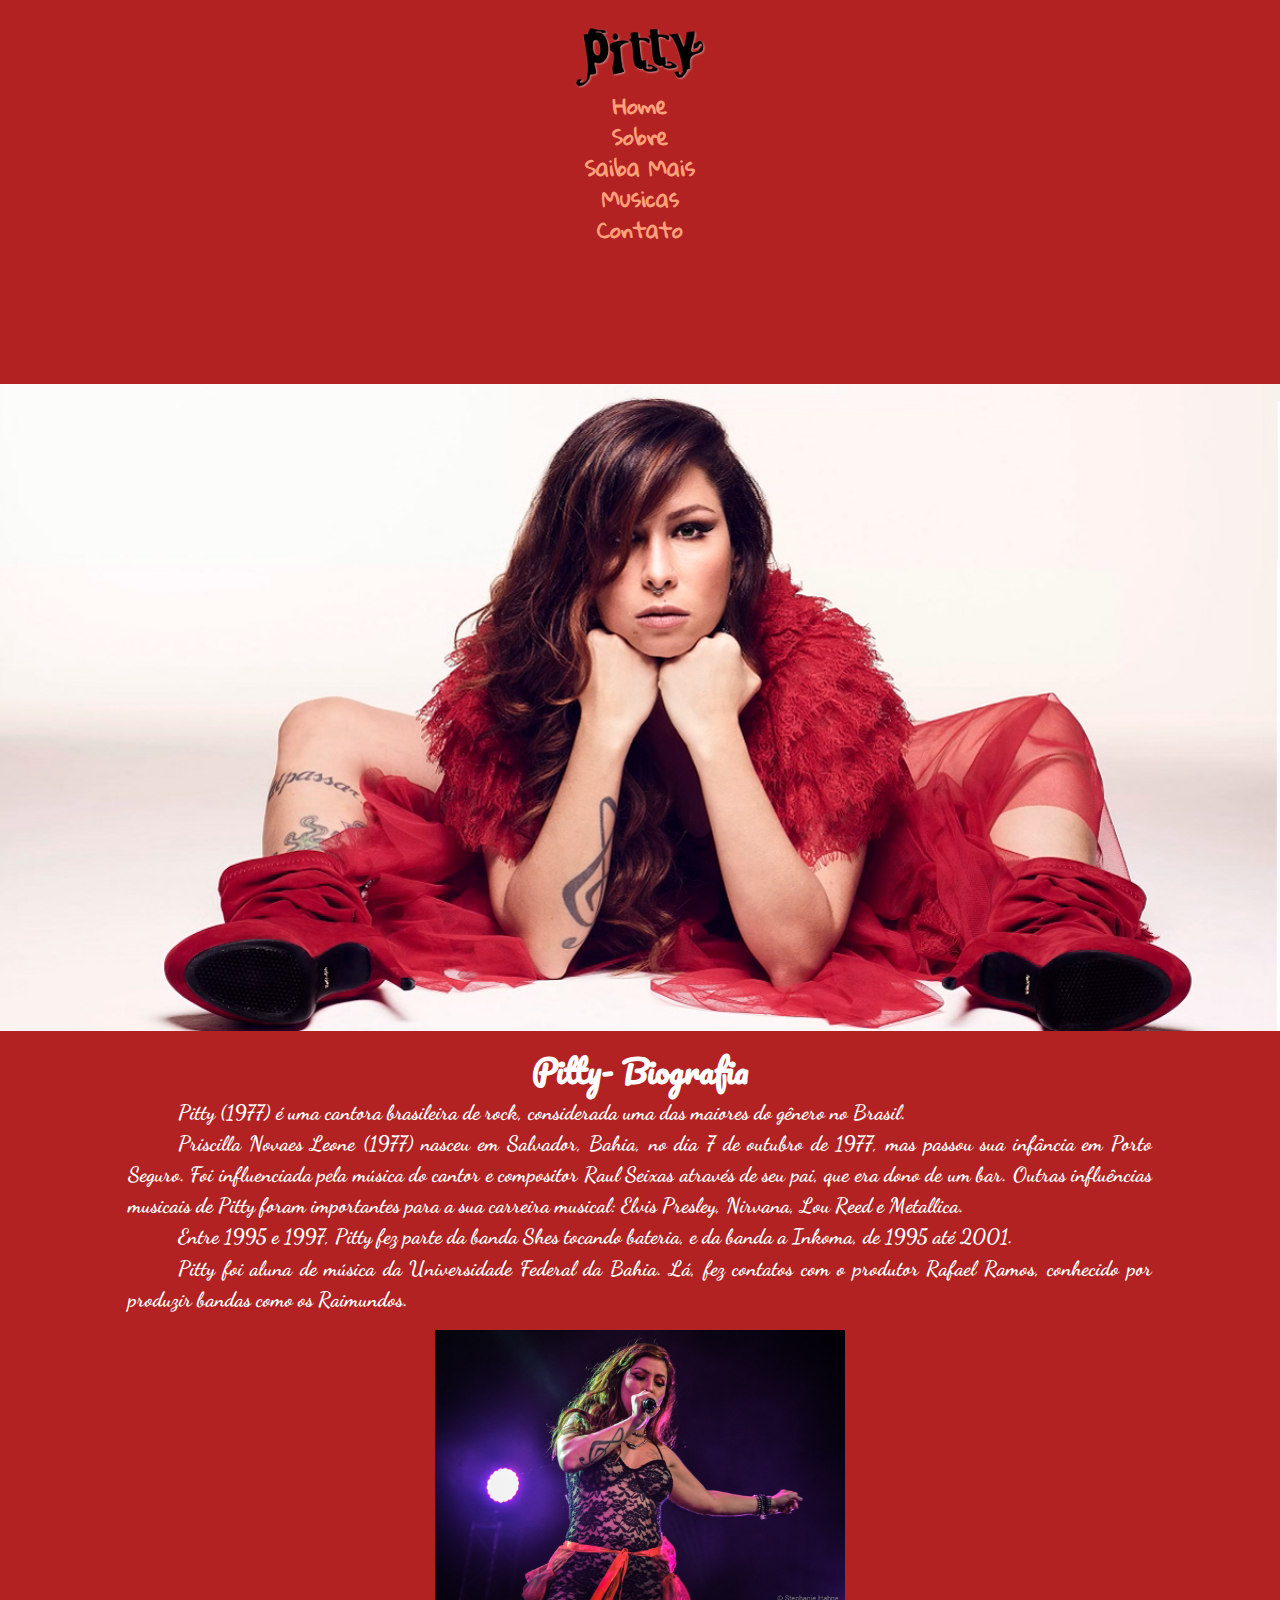
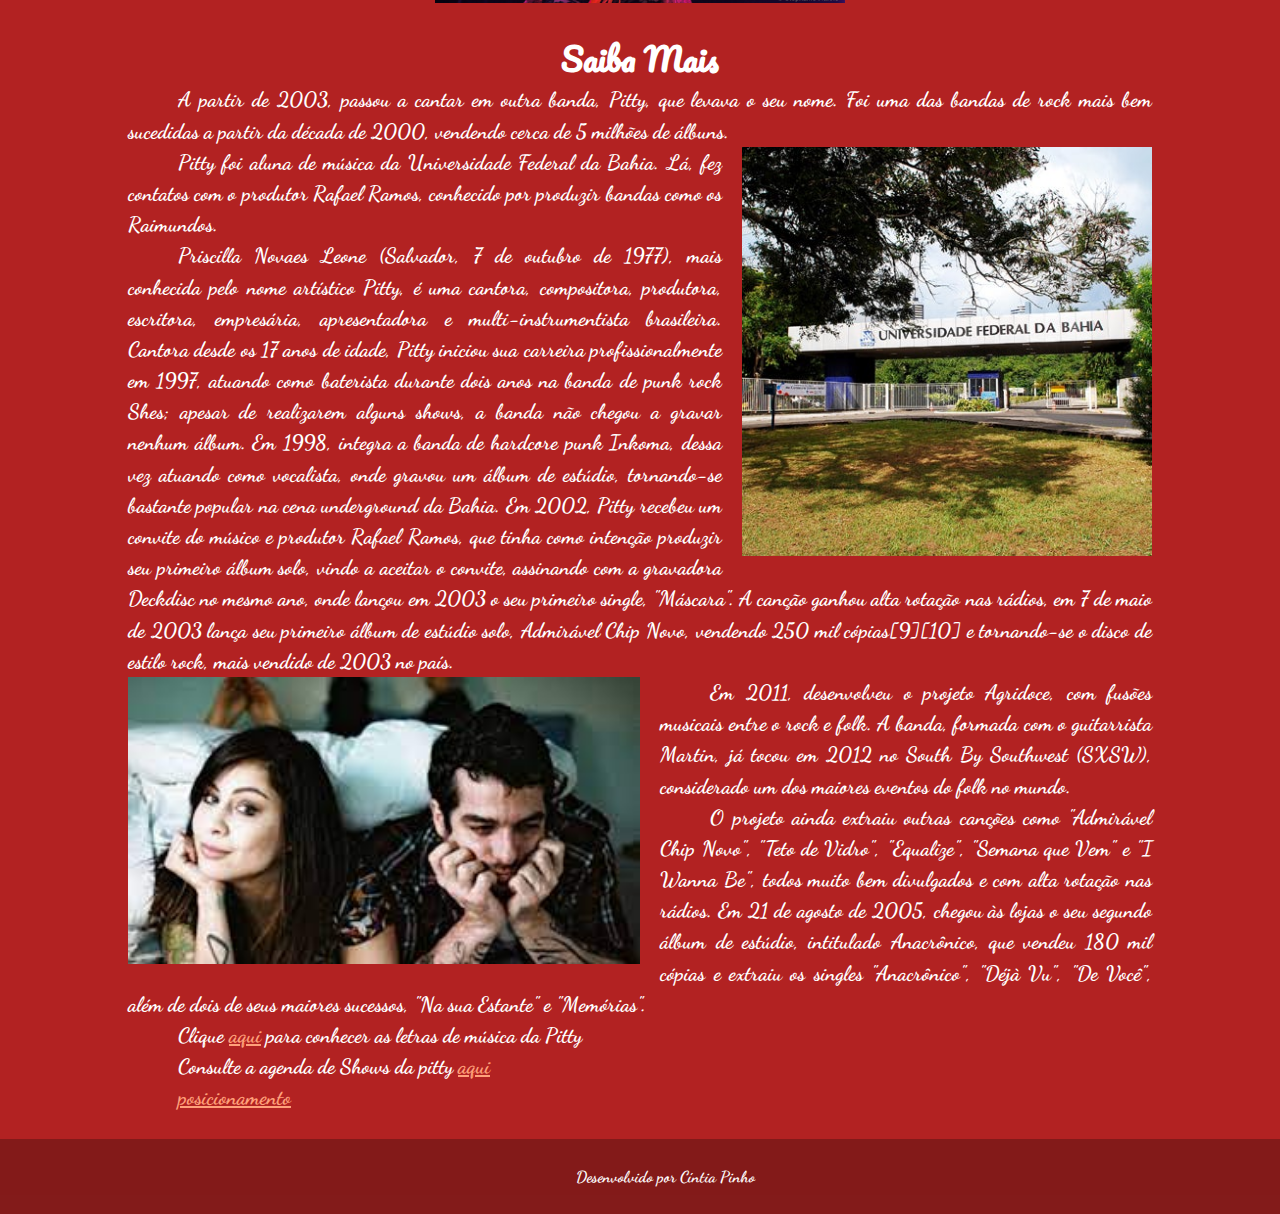
<file: index.html>
<!DOCTYPE html>
<html lang="pt-br">
<head>
    <meta charset="UTF-8">
    <meta http-equiv="X-UA-Compatible" content="IE=edge">
    <meta name="viewport" content="width=device-width, initial-scale=1.0">
    <link rel="stylesheet" href="css/reset.css">
    <link rel="stylesheet" href="css/estilo.css">
    <link rel="shortcut icon" href="img/favicon.ico" type="image/x-icon">
    <link href="https://fonts.googleapis.com/css2?family=Gloria+Hallelujah&family=Pacifico&display=swap" rel="stylesheet">
    <title>Site Pitty</title>
</head>
<body class="fundo_vermelho">
    <header class="fixo">
        <nav class="menu">
            <div class="logo">
                <img class="img_logo" src="img/logogrande.png" alt="">
            </div>
            <div class="itens_menu">
                <ul>
                    <li><a href="index.html">Home</a></li>
                    <li><a href="#sobre">Sobre</a></li>
                    <li><a href="#mais">Saiba Mais</a></li>
                    <li><a href="musicas.html">Musicas</a></li>
                    <li><a href="contato.html">Contato</a></li>
                </ul>
            </div>
        </nav>        
    </header>
    <figure class="banner">
        <img class="img_topo" src="img/pitty3.png" alt="Foto da Pitty com fundo branco">
    </figure>
    
    <div class="container">
        <section id="sobre">
            <h1>Pitty- Biografia</h1>                 
            <p>Pitty (1977) é uma cantora brasileira de rock, considerada uma das maiores do gênero no Brasil.</p>
            <p>Priscilla Novaes Leone (1977) nasceu em Salvador, Bahia, no dia 7 de outubro de 1977, mas passou sua infância em Porto Seguro. Foi influenciada pela música do cantor e compositor Raul Seixas através de seu pai, que era dono de um bar. Outras influências musicais de Pitty foram importantes para a sua carreira musical: Elvis Presley, Nirvana, Lou Reed e Metallica.</p>
            <p>Entre 1995 e 1997, Pitty fez parte da banda Shes tocando bateria, e da banda a Inkoma, de 1995 até 2001.</p>
            <p>Pitty foi aluna de música da Universidade Federal da Bahia. Lá, fez contatos com o produtor Rafael Ramos, conhecido por produzir bandas como os Raimundos.</p>
            <figure>
                <img class="img_corpo" src="img/pitty2.jpg" alt="Pitty cantando">
            </figure>
        </section> 
        <section id="mais">
            <h1>Saiba Mais</h1>
            
            <p>A partir de 2003, passou a cantar em outra banda, Pitty, que levava o seu nome. Foi uma das bandas de rock mais bem sucedidas a partir da década de 2000, vendendo cerca de 5 milhões de álbuns.</p>
            <figure>
                <img class="direita" src="img/bahia.jpg" alt="">
            </figure>
            <p>Pitty foi aluna de música da Universidade Federal da Bahia. Lá, fez contatos com o produtor Rafael Ramos, conhecido por produzir bandas como os Raimundos.</p>
            <p>Priscilla Novaes Leone (Salvador, 7 de outubro de 1977), mais conhecida pelo nome artístico Pitty, é uma cantora, compositora, produtora, escritora, empresária, apresentadora e multi-instrumentista brasileira. Cantora desde os 17 anos de idade, Pitty iniciou sua carreira profissionalmente em 1997, atuando como baterista durante dois anos na banda de punk rock Shes; apesar de realizarem alguns shows, a banda não chegou a gravar nenhum álbum. Em 1998, integra a banda de hardcore punk Inkoma, dessa vez atuando como vocalista, onde gravou um álbum de estúdio, tornando-se bastante popular na cena underground da Bahia. Em 2002, Pitty recebeu um convite do músico e produtor Rafael Ramos, que tinha como intenção produzir seu primeiro álbum solo, vindo a aceitar o convite, assinando com a gravadora Deckdisc no mesmo ano, onde lançou em 2003 o seu primeiro single, "Máscara". A canção ganhou alta rotação nas rádios, em 7 de maio de 2003 lança seu primeiro álbum de estúdio solo, Admirável Chip Novo, vendendo 250 mil cópias[9][10] e tornando-se o disco de estilo rock, mais vendido de 2003 no país. </p>
            <figure>
                <img class="esquerda" src="img/agridoce.jpg" alt="">
            </figure>
            <p>Em 2011, desenvolveu o projeto Agridoce, com fusões musicais entre o rock e folk. A banda, formada com o guitarrista Martin, já tocou em 2012 no South By Southwest (SXSW), considerado um dos maiores eventos do folk no mundo.</p>
            <p>O projeto ainda extraiu outras canções como "Admirável Chip Novo", "Teto de Vidro", "Equalize", "Semana que Vem" e "I Wanna Be", todos muito bem divulgados e com alta rotação nas rádios. Em 21 de agosto de 2005, chegou às lojas o seu segundo álbum de estúdio, intitulado Anacrônico, que vendeu 180 mil cópias e extraiu os singles "Anacrônico", "Déjà Vu", "De Você", além de dois de seus maiores sucessos, "Na sua Estante" e "Memórias".</p>
            <p>Clique <a href="letras.html">aqui</a> para conhecer as letras de música da Pitty</p>   
            <p>Consulte a agenda de Shows da pitty <a href="https://www.pitty.com.br/agenda">aqui</a></p>
            <p><a href="testecss.html">posicionamento</a></p>
        
        </section>   
           
    </div>
    <footer>
        <p class ="center">Desenvolvido por Cíntia Pinho</p>
    </footer>  
    
</body>
</html>
</file>
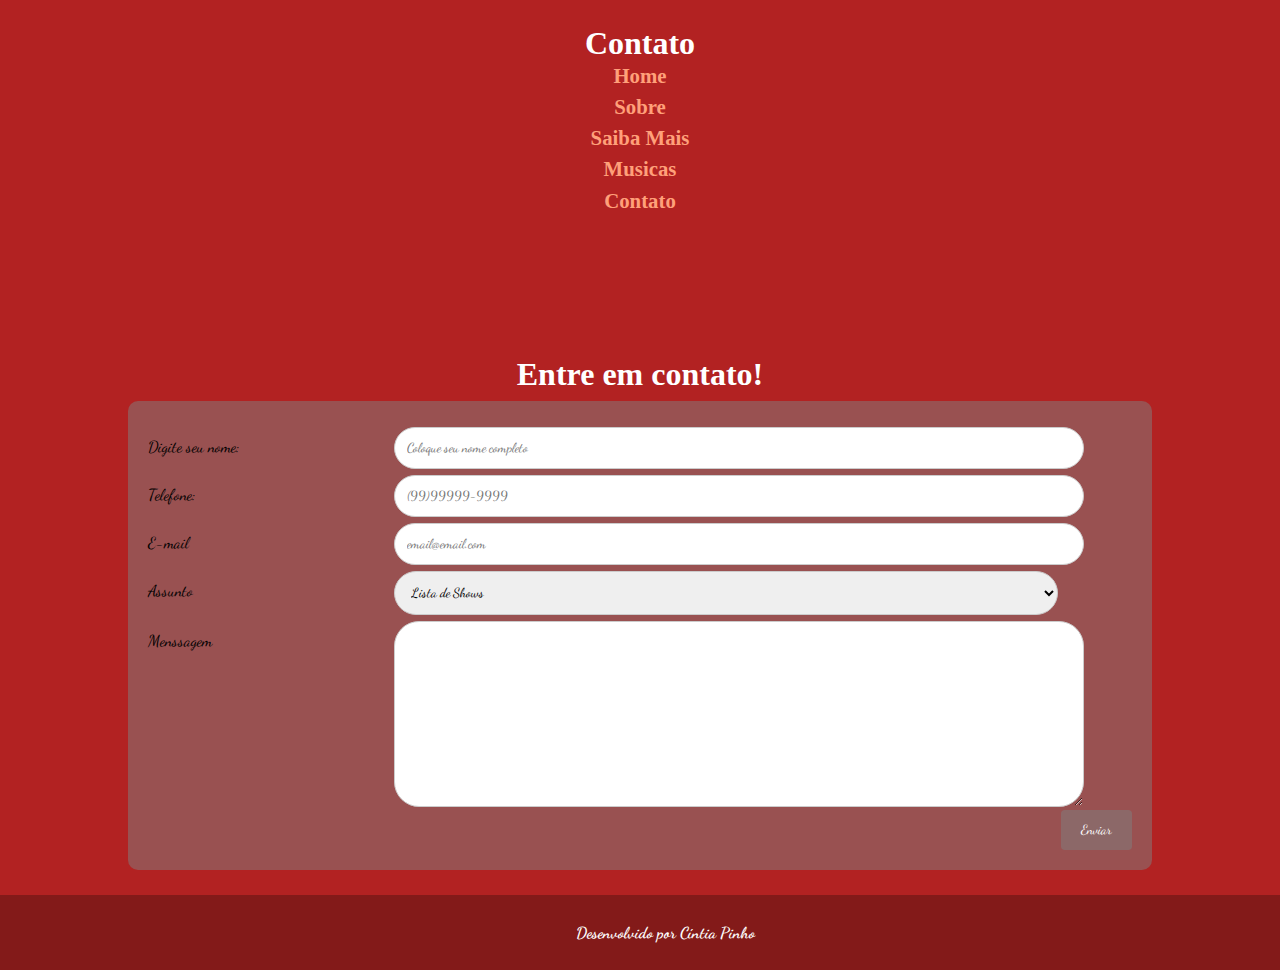
<file: contato.html>
<!DOCTYPE html>
<html lang="pt-br">
<head>
    <meta charset="UTF-8">
    <meta http-equiv="X-UA-Compatible" content="IE=edge">
    <link rel="stylesheet" href="css/reset.css">
    <link rel="stylesheet" href="css/estilo.css">
    <link rel="shortcut icon" href="img/favicon.ico" type="image/x-icon">
    <meta name="viewport" content="width=device-width, initial-scale=1.0">
    <title>Contato</title>
</head>
<body class="fundo_vermelho">
    <header class="fixo">
        <nav class="menu">
            <div class="logo">
                <h1>Contato</h1>
            </div>
            <div class="itens_menu">
                <ul>
                    <li><a href="index.html">Home</a></li>
                    <li><a href="index.html#sobre">Sobre</a></li>
                    <li><a href="index.html#mais">Saiba Mais</a></li>
                    <li><a href="musicas.html">Musicas</a></li>
                    <li><a href="contato.html">Contato</a></li>
                </ul>
            </div>
        </nav>
    </header>
    <div class="container_sem">
        <section>
            <h1>Entre em contato!</h1>
            <div class="form">
                <form action="#">                    
                    <div class="row">
                        <div class="col-25">
                            <label>Digite seu nome: </label>
                        </div>
                        <div class="col-75">
                            <input type="text" placeholder="Coloque seu nome completo">
                        </div>   
                    </div>
                    <div class="row">
                        <div class="col-25">
                            <label>Telefone: </label>
                        </div>
                        <div class="col-75">
                            <input type="tel" placeholder="(99)99999-9999">
                        </div> 
                    </div>
                    <div class="row">
                        <div class="col-25">
                            <label> E-mail</label>
                        </div>
                        <div class="col-75">
                            <input type="email" placeholder="email@email.com">
                        </div>   
                    </div>
                    <div class="row">
                        <div class="col-25">
                            <label> Assunto </label>
                        </div>
                        <div class="col-75">
                            <select>
                                <option value="1">Lista de Shows</option>
                                <option value="2">Dúvidas</option>
                                <option value="3">Sugestões</option>
                                <option value="4">Reclamações</option>
                                <option value="5">Não sei</option>
                            </select>
                        </div>  
                    </div>
                    <div class="row">
                        <div class="col-25">
                            <label> Menssagem</label>
                        </div>
                        <div class="col-75">
                            <textarea name="message" rows="10" cols="30">
                            </textarea> 
                        </div>  
                    </div>
                    <div class="row">
                        <input type="submit" value="Enviar"> 
                    </div> 
                </form>
            </div>
        </section>       
    </div>
    <footer>
        <p class ="center">Desenvolvido por Cíntia Pinho</p>
    </footer>
</body>
</html>
</file>
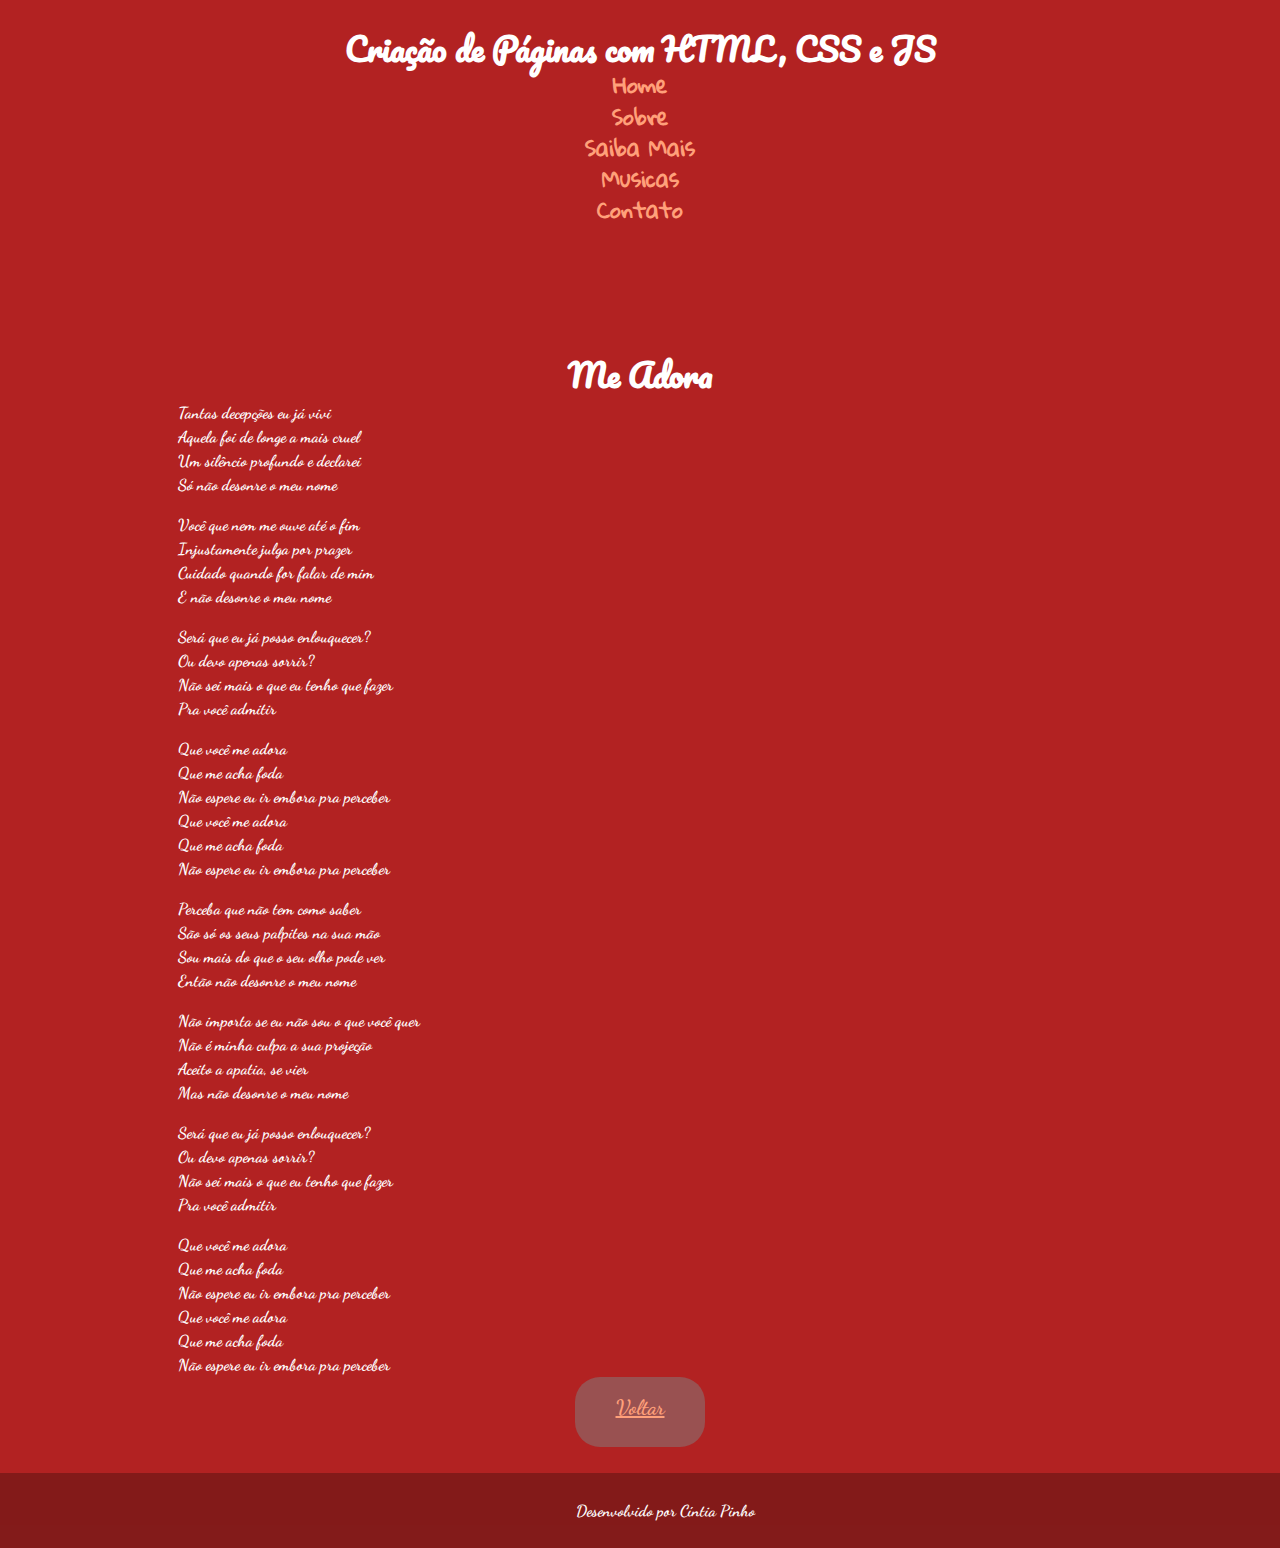
<file: letras.html>
<!DOCTYPE html>
<html lang="en">
<head>
    <meta charset="UTF-8">
    <meta http-equiv="X-UA-Compatible" content="IE=edge">
    <meta name="viewport" content="width=device-width, initial-scale=1.0">
    <link rel="stylesheet" href="css/reset.css">
    <link rel="stylesheet" href="css/estilo.css">
    <link rel="shortcut icon" href="img/favicon.ico" type="image/x-icon">
    <link href="https://fonts.googleapis.com/css2?family=Gloria+Hallelujah&family=Pacifico&display=swap" rel="stylesheet">
    <title>Letras da Pitty</title>
</head>
<body class="fundo_rosa">
    <header class="fixo">
        <div class="menu">
            <div class="logo">
                <h1>Criação de Páginas com HTML, CSS e JS</h1>
            </div>
            <div class="itens_menu">
                <ul>
                    <li><a href="index.html">Home</a></li>
                    <li><a href="index.html#sobre">Sobre</a></li>
                    <li><a href="index.html#mais">Saiba Mais</a></li>
                    <li><a href="musicas.html">Musicas</a></li>
                    <li><a href="contato.html">Contato</a></li>
                </ul>
            </div>
        </div>    
    </header>
    <div class= "paragrafos_musica container_sem">
        <h1>Me Adora</h1>
        <p>Tantas decepções eu já vivi</p>
        <p>Aquela foi de longe a mais cruel</p>
        <p>Um silêncio profundo e declarei</p>
        <p>Só não desonre o meu nome</p>
        <br>
        <p>Você que nem me ouve até o fim</p>
        <p>Injustamente julga por prazer</p>
        <p>Cuidado quando for falar de mim</p>
        <p>E não desonre o meu nome</p>
        <br>
        <p>Será que eu já posso enlouquecer?</p>
        <p>Ou devo apenas sorrir?</p>
        <p>Não sei mais o que eu tenho que fazer</p>
        <p>Pra você admitir</p>
        <br>
        <p>Que você me adora</p>
        <p>Que me acha foda</p>
        <p>Não espere eu ir embora pra perceber</p>
        <p>Que você me adora</p>
        <p>Que me acha foda</p>
        <p>Não espere eu ir embora pra perceber</p>
        <br>
        <p>Perceba que não tem como saber</p>
        <p>São só os seus palpites na sua mão</p>
        <p>Sou mais do que o seu olho pode ver</p>
        <p>Então não desonre o meu nome</p>
        <br>
        <p>Não importa se eu não sou o que você quer</p>
        <p>Não é minha culpa a sua projeção</p>
        <p>Aceito a apatia, se vier</p>
        <p>Mas não desonre o meu nome</p>
        <br>
        <p>Será que eu já posso enlouquecer?</p>
        <p>Ou devo apenas sorrir?</p>
        <p>Não sei mais o que eu tenho que fazer</p>
        <p>Pra você admitir</p>
        <br>
        <p>Que você me adora</p>
        <p>Que me acha foda</p>
        <p>Não espere eu ir embora pra perceber</p>
        <p>Que você me adora</p>
        <p>Que me acha foda</p>
        <p>Não espere eu ir embora pra perceber</p>

        <div class="botao">
            <p>
                <a href="index.html">Voltar</a>
            </p>
        </div>

    </div>  
    <footer>        
        <p class="center">Desenvolvido por Cíntia Pinho</p>       
    </footer>  
</body>
</html>
</file>
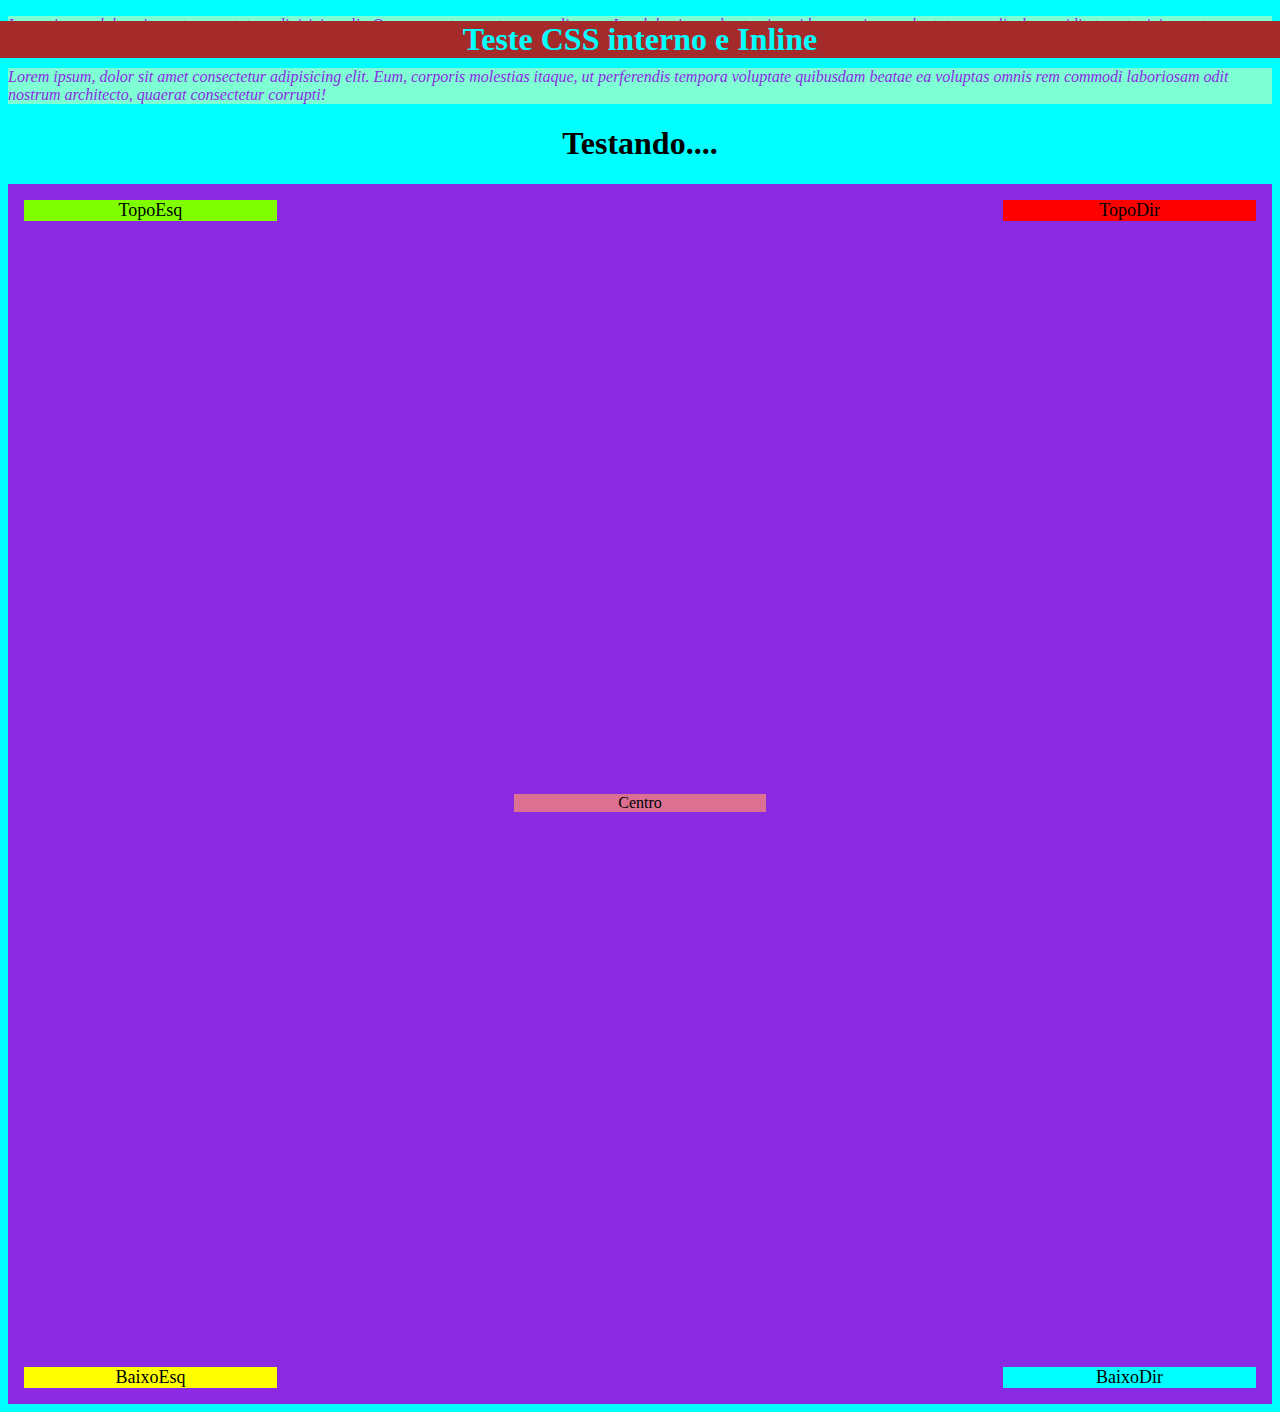
<file: testecss.html>
<!DOCTYPE html>
<html lang="en">
<head>
    <meta charset="UTF-8">
    <meta http-equiv="X-UA-Compatible" content="IE=edge">
    <meta name="viewport" content="width=device-width, initial-scale=1.0">
    <title> Teste CSS interno e Inline </title>
    <style>
        body{
            background-color: aqua;
        }

        h1{
            text-align: center;
            font-weight: bold;
        }
        p{
            color: blueviolet;
        }

        .container{
            position:relative;
            background-color: blueviolet;
            width: 100%;
            height: 1220px;
            text-align: center;
        }

        .topoesquerda{
            position: absolute;
            top: 16px;
            left: 16px;
            font-size: 18px;
            width: 20%;
            background-color: chartreuse;

        }

        .topodireita{
            position: absolute;
            top: 16px;
            right: 16px;
            font-size: 18px;
            width: 20%;
            background-color: red;

        }

        .baixoesquerda{
            position: absolute;
            bottom: 16px;
            left: 16px;
            font-size: 18px;
            width: 20%;
            background-color: yellow;

        }

        
        .baixodireita{
            position: absolute;
            bottom: 16px;
            right: 16px;
            font-size: 18px;
            width: 20%;
            background-color:aqua;

        }

        .centro{
            position: absolute;
            width: 20%;
            background-color:palevioletred;
            top: 610px;
            right: 40%;


        }

        .fixa{

            position: fixed;
            top: 0;
            z-index: 1030;
            right: 0;
            left: 0;
        }

      

    </style>
</head>
<body>
    
    <header>
        <h1 class="fixa" style="background-color:brown;color: cyan;"> Teste CSS interno e Inline </h1>
        <p style="background-color: aquamarine; font-style: italic;">Lorem ipsum dolor, sit amet consectetur adipisicing elit. Quae esse atque autem rem aliquam. Iure laboriosam beatae in quidem possimus voluptatem, explicabo cupiditate aut minima natus quibusdam impedit quasi magni!</p>
        <p style="background-color: aquamarine; font-style: italic;">Lorem ipsum, dolor sit amet consectetur adipisicing elit. Eum, corporis molestias itaque, ut perferendis tempora voluptate quibusdam beatae ea voluptas omnis rem commodi laboriosam odit nostrum architecto, quaerat consectetur corrupti!</p>
    </header>
    <div class="main">
        <h1>Testando....</h1>
        <div class="container">
            <div class="topoesquerda">TopoEsq</div>
            <div class="topodireita">TopoDir</div>
            <div class="baixoesquerda">BaixoEsq</div>
            <div class="baixodireita">BaixoDir</div>
            <div class="centro">Centro</div>
        </div>

    </div>
</body>
</html>
</file>
<file: css/estilo.css>
@font-face {
    font-family: DancingScript-VariableFont_wght;
    src:url('../fonts/DancingScript-VariableFont_wght.ttf')
 }

html{
    scroll-behavior: smooth;
}

header{
    background-color: rgba(178,34,34);
    padding: 2%;
    font-family: 'Gloria Hallelujah', cursive;
    position: relative;
    display: flex;
    flex-direction: column;
    align-items: center;     
    
}

.fixo{
    position: fixed;
    z-index: 1000;
    top: 0;
    left: 0;
    right: 0;
}


.itens_menu{
    text-align: center;
}

.itens_menu li{

    font-size: 1.3em;
    line-height: 1.5;
}

h1{
    font-size: 2em;
    margin-top: 1%;
    margin-bottom: 1%;
    font-family: 'Pacifico', cursive;
    
}

.fundo_vermelho{
    background-color: #B22222;
}

.fundo_rosa{
    background-color: #B22222;
}

.banner{
    margin-top: 22%;
}
section{
    margin-top: 2%;
    margin-bottom: 2%;
}

.container, .container_sem{
    width: 80%;
    margin:auto;  
    position: relative;    
}

h1{
    text-align: center;
    color: #fff;
    font-weight: bolder;
}

.img_corpo{
    width:40%;
    margin-top: 1.5%;
    margin-bottom: 1.5%;
    z-index: -1000;
}

.logo{
    text-align: center;
}

.img_logo{

    width: 20%;
}

figure{
    text-align: center;
    
}

.img_topo{
    width: 100%;
}

p{
   font-size: 1.3em; 
   color:#fff;
   font-weight: bold;
   text-indent: 50px;
   text-align: justify;
   line-height: 1.5;   
   font-family: 'DancingScript-VariableFont_wght',cursive;     
}


.paragrafos_musica > p{
    font-size: 1em;
}

footer{
    background-color: rgba(22, 10, 6, 0.3);
    padding-top: 2%;
    padding-bottom: 2%;
    margin-top: 2%;
}

footer p{
    font-size: 1em;;
}

.center{
    text-align: center;
}

.itens_menu a:link, .itens_menu a:visited  {
    color: #FFA07A;
    text-decoration: none;
    font-weight: bolder;
  }

.itens_menu a:hover{
    background-color: rgba(128,128,128, 0.3);
    
}

.itens_menu a:active{
    color: black;
}

#mais a:visited, #mais a:link{
    color: #FFA07A;
}

#mais a:hover{
    color: #4F4F4F;
}

.botao{
    width: 100px;
    height: 40px;   
    background-color: rgba(128,128,128, 0.5);
    margin: auto; 
    padding: 1.5%;
    border-radius: 25px;
}

.botao p{
    text-indent: 0;
    text-align: center;
}
    

.botao a:link, .botao a:visited{
    color:#FFA07A;

}

.botao:hover{
    background-color: #FFFF00;
}

.direita{
    float: right;
    margin-left: 2%;
    width: 40%;
}

.esquerda{
    float:left;
    margin-right: 2%;
    width: 50%;
}

table{
    width: 100%;
    border-collapse: collapse;
}

table, th, td {
    border: 3px dashed #FF6347;
    padding: 1.5%;
    text-align: center;
    font-family: 'DancingScript-VariableFont_wght',cursive;
  }

td:first-child { 
    width: 40%;  
}
td:first-child + td {  
    width: 60%; 
}

th{
    font-size: 1.5em;
    font-weight: bolder;     

}

audio{
    width: 80%;
}

audio::-webkit-media-controls-panel{ 
    background-color:#FF6347 !important; 
}

form {
    box-sizing: border-box;
    font-family: 'DancingScript-VariableFont_wght',cursive;
  }

.form{
    background-color: rgba(128,128,128, 0.5) ;
    padding: 20px;
    border-radius: 10px;
}

input[type=text], input[type=tel], input[type=email], select, textarea {
    width: 90%;
    padding: 12px;
    border: 1px solid #ccc;
    border-radius: 25px;
    resize: vertical;
    font-family: 'DancingScript-VariableFont_wght',cursive;    
  }

  label {
    padding: 12px 12px 12px 0;
    display: inline-block;
    font-family: 'DancingScript-VariableFont_wght',cursive;    
  }

  input[type=submit] {
    background-color:rgba(128,128,128, 0.5)  ;
    color: white;
    padding: 12px 20px;
    border: none;
    border-radius: 4px;
    cursor: pointer;
    float: right;
    font-family: 'DancingScript-VariableFont_wght',cursive;    
  }

  input[type=submit]:hover {
    background-color: #FF6347 ;
    font-family: 'DancingScript-VariableFont_wght',cursive;    
  }

  .col-25 {
    float: left;
    width: 25%;
    margin-top: 6px;
  }
  
  .col-75 {
    float: left;
    width: 75%;
    margin-top: 6px;
  }

  .row:after {
    content: "";
    display: table;
    clear: both;
  }

 

  /* Telas menores que 450*/
  @media screen and (max-width: 599px) {

    .col-25, .col-75, input[type=submit] {
        width: 100%;
        margin-top: 0;
      } 

      .banner{
        display: none;
    }

    .container_sem{       
        margin-top: 62%;
    }
      
      
  }

  /* Telas Maioes que 600*/
  @media screen and (min-width: 600px) {
    .banner{
        margin-top: 30%;
    }  
    .container_sem{
        margin-top: 33%;
    }  
}


  /* Telas Maioes que 768*/
  @media screen and (min-width: 768px) {

    .container_sem{
        margin-top: 28%;
    }  
}

   

    

    
  }
</file>
